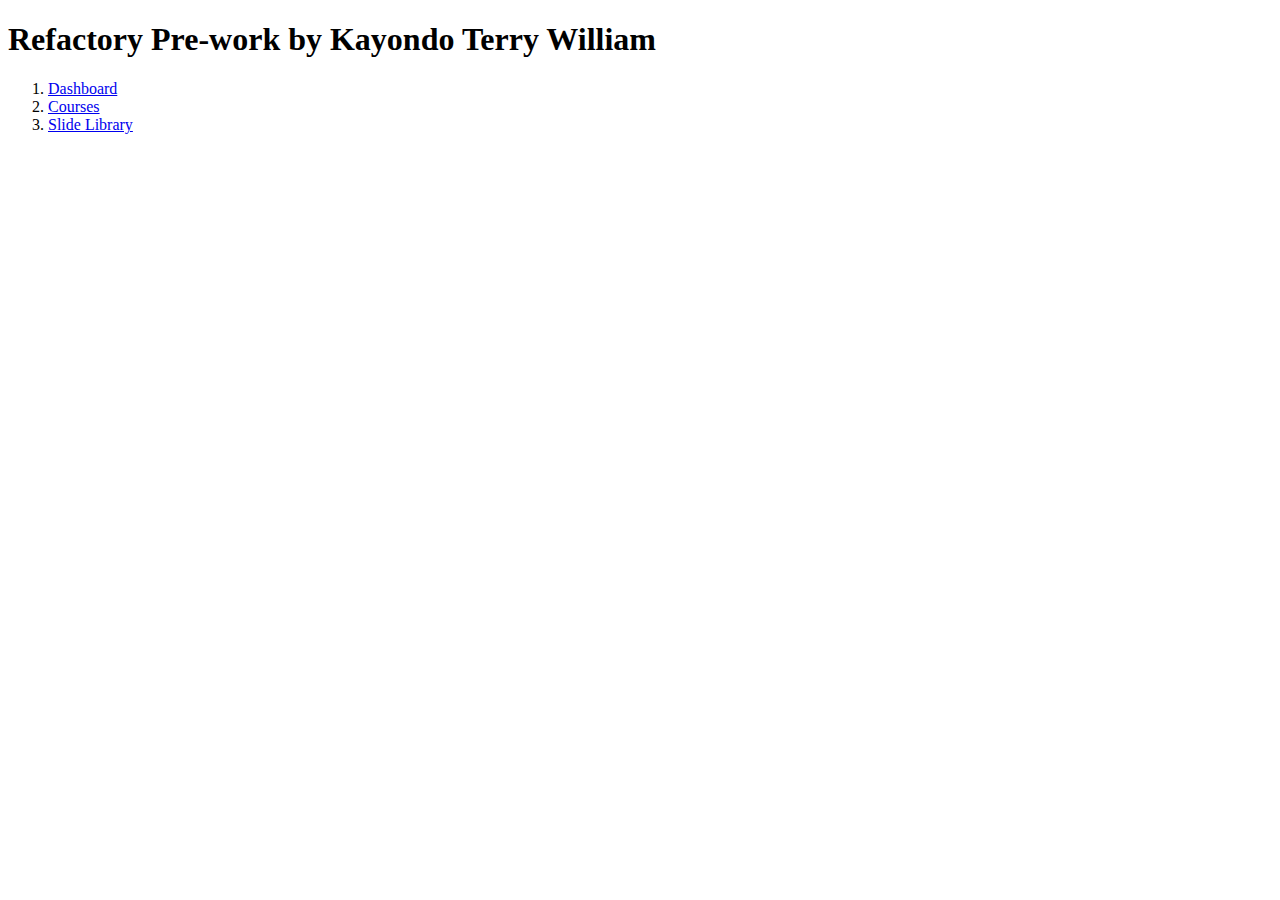
<file: index.html>
<!DOCTYPE html>
<html lang="en">
  <head>
    <meta charset="UTF-8" />
    <meta http-equiv="X-UA-Compatible" content="IE=edge" />
    <meta name="viewport" content="width=device-width, initial-scale=1.0" />
    <title>Refactory Pre-work</title>
  </head>
  <body>
    <h1>Refactory Pre-work by Kayondo Terry William</h1>
    <ol>
      <li><a href="./dashboard.html">Dashboard</a></li>
      <li><a href="./courses.html">Courses</a></li>
      <li><a href="./slides.html">Slide Library</a></li>
    </ol>
  </body>
</html>
</file>
